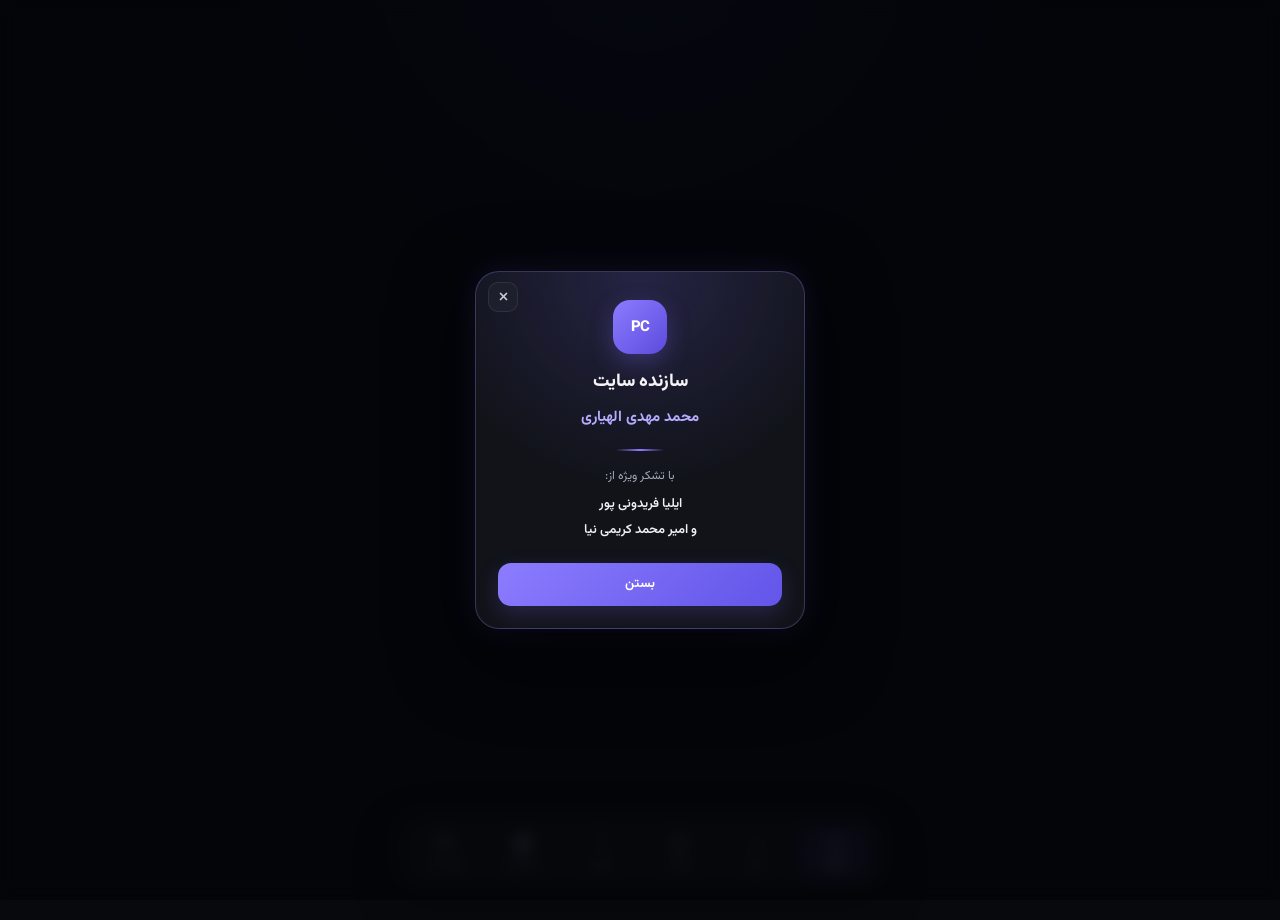
<file: index.html>
<!DOCTYPE html>
<html lang="fa" dir="rtl">
<head>
    <meta charset="UTF-8">
    <meta name="viewport" content="width=device-width, initial-scale=1.0">

    <title>PC-SPEC</title>

    <link rel="stylesheet" href="style.css">
</head>

<body>


    <!-- Creator Credits Popup -->
    <div id="creatorPopup" class="creator-popup-overlay" role="dialog" aria-modal="true" aria-labelledby="creatorPopupTitle">
        <div class="creator-popup">
            <button id="closeCreatorPopup" class="creator-popup-close" type="button" aria-label="بستن">×</button>
            <div class="creator-popup-icon" aria-hidden="true">PC</div>
            <h2 id="creatorPopupTitle">سازنده سایت</h2>
            <p class="creator-popup-name">محمد مهدی الهیاری</p>
            <div class="creator-popup-divider"></div>
            <p class="creator-popup-thanks">با تشکر ویژه از:</p>
            <p class="creator-popup-friends">ایلیا فریدونی پور<br>و امیر محمد کریمی نیا</p>
            <button id="creatorPopupOk" class="creator-popup-button" type="button">بستن</button>
        </div>
    </div>

    <!-- Main App -->
    <main id="app">

        <!-- Home -->
        <section id="homePage" class="page active">

            <div class="home-content">

                <div class="logo">
                    PC<span>•</span>SPEC
                </div>

                <p class="home-message">
                    دنیای قطعات کامپیوتر<br>
                    را کاوش کنید
                </p>
                

                <button id="exploreBtn" class="explore-btn">
                    کاوش
                    <span>←</span>
                </button>

            </div>

        </section>


        <!-- Search -->
        <section id="searchPage" class="page">

            <div class="page-header">
                <h1>جستجو</h1>
            </div>

            <div class="search-box">

                <span class="search-icon">⌕</span>

                <input
                    type="text"
                    id="searchInput"
                    placeholder="جستجوی CPU یا GPU..."
                    autocomplete="off"
                >

                <button id="clearSearch" class="clear-search">
                    ×
                </button>

            </div>

            <div id="searchResults" class="results">

                <div class="empty-search">
                    <div class="empty-icon">⌕</div>
                    <p>نام یک قطعه را جستجو کنید</p>
                </div>

            </div>

        </section>


        <!-- Saved -->
        <section id="savedPage" class="page">

            <div class="page-header">
                <h1>ذخیره‌شده‌ها</h1>
            </div>

            <div id="savedResults" class="results">

                <div class="empty-saved">

                    <div class="empty-icon">♡</div>

                    <p>
                        هنوز قطعه‌ای ذخیره نکرده‌اید
                    </p>

                </div>

            </div>

        </section>


        <!-- Categories -->
        <section id="categoriesPage" class="page">

            <div class="page-header">
                <h1>دسته‌بندی</h1>
            </div>

            <div class="categories">

                <button class="category-card" data-category="GPU">
                    <span class="category-icon">▣</span>
                    <span>کارت گرافیک</span>
                </button>

                <button class="category-card" data-category="CPU">
                    <span class="category-icon">▦</span>
                    <span>پردازنده</span>
                </button>

            </div>

            <div id="categoryResults" class="results"></div>

        </section>


        <!-- Compare -->
        <section id="comparePage" class="page">

            <div class="page-header">
                <h1>مقایسه</h1>
            </div>

            <div class="compare-slots">

                <button class="compare-slot" id="compareSlot1">
                    <span class="compare-plus">+</span>
                    <span>انتخاب قطعه</span>
                </button>

                <div class="compare-vs">
                    VS
                </div>

                <button class="compare-slot" id="compareSlot2">
                    <span class="compare-plus">+</span>
                    <span>انتخاب قطعه</span>
                </button>

            </div>

            <div id="compareSelection" class="compare-selection">

                <div class="compare-selection-header">

                    <span>انتخاب قطعه</span>

                    <button id="closeCompareSelection">
                        ×
                    </button>

                </div>

                <div class="compare-search">

                    <input
                        type="text"
                        id="compareSearchInput"
                        placeholder="جستجوی CPU یا GPU..."
                        autocomplete="off"
                    >

                </div>

                <div id="compareProductList"></div>

            </div>

            <div id="compareResult" class="compare-result"></div>

        </section>


        <!-- Contact -->
        <section id="contactPage" class="page">

            <div class="page-header">
                <h1>ارتباط با ما</h1>
            </div>

            <div class="contact-content">

                <div class="contact-card">

                    <div class="contact-icon">
                        ✉
                    </div>

                    <h2>
                        ایمیل
                    </h2>

                    <p>
                        برای ارتباط با تیم PC-SPEC
                        از طریق Gmail با ما در تماس باشید.
                    </p>

                    <a
                        class="contact-email"
                        href="mailto:pcspecmanufacturer@gmail.com"
                    >
                        pcspecmanufacturer@gmail.com
                    </a>

                </div>
discord
              https://discord.gg/JSx3GZpx8
            </div>

        </section>


        <!-- Product Details -->
        <section id="productPage" class="page">

            <button id="backButton" class="back-button">
                ← بازگشت
            </button>

            <div id="productDetails"></div>

        </section>

    </main>


    <!-- Bottom Navigation -->
    <nav class="bottom-nav">

        <button class="nav-item active" data-page="homePage">

            <span class="nav-icon">⌂</span>
            <span>خانه</span>

        </button>


        <button class="nav-item" data-page="searchPage">

            <span class="nav-icon">⌕</span>
            <span>سرچ</span>

        </button>


        <button class="nav-item" data-page="comparePage">

            <span class="nav-icon">⚖</span>
            <span>مقایسه</span>

        </button>


        <button class="nav-item" data-page="savedPage">

            <span class="nav-icon">♡</span>
            <span>ذخیره</span>

        </button>


        <button class="nav-item" data-page="categoriesPage">

            <span class="nav-icon">▦</span>
            <span>دسته‌بندی</span>

        </button>


        <button class="nav-item" data-page="contactPage">

            <span class="nav-icon">✉</span>
            <span>ارتباط با ما</span>

        </button>

    </nav>


    <!-- Data -->
    <script src="data/gpu.js"></script>
    <script src="data/cpu.js"></script>

    <!-- Main JavaScript -->
    <script src="script.js"></script>
  
</body>
</html>
</file>
<file: style.css>
/* =========================================================
   PC-SPEC v0.1
   Modern Compact UI
   ========================================================= */

@import url('https://fonts.googleapis.com/css2?family=Vazirmatn:wght@400;500;600;700;800&display=swap');


/* =========================
   RESET
   ========================= */

* {
    margin: 0;
    padding: 0;
    box-sizing: border-box;
    -webkit-tap-highlight-color: transparent;
}

html {
    width: 100%;
    min-height: 100%;
    scroll-behavior: smooth;
}

body {
    width: 100%;
    min-height: 100vh;

    font-family: "Vazirmatn", sans-serif;

    background:
        radial-gradient(
            circle at 50% -10%,
            rgba(90, 90, 255, 0.13),
            transparent 35%
        ),
        #08090d;

    color: #f5f5f7;

    overflow-x: hidden;
}


/* =========================
   VARIABLES
   ========================= */

:root {

    --bg: #08090d;
    --surface: #111319;
    --surface-2: #171923;
    --surface-3: #1d202c;

    --text: #f5f5f7;
    --muted: #9296a5;

    --accent: #7c6cff;
    --accent-2: #9c91ff;

    --border: rgba(255,255,255,0.07);

    --danger: #ff5f6d;

    --nav-height: 72px;

    --radius: 18px;
}


/* =========================
   APP
   ========================= */

#app {
    width: 100%;
    min-height: 100vh;

    padding-bottom: calc(var(--nav-height) + 20px);
}


/* =========================
   PAGES
   ========================= */

.page {
    display: none;

    width: 100%;
    min-height: 100vh;

    padding: 24px 18px 110px;

    animation: pageIn 0.28s ease;
}

.page.active {
    display: block;
}

@keyframes pageIn {

    from {
        opacity: 0;
        transform: translateY(8px);
    }

    to {
        opacity: 1;
        transform: translateY(0);
    }

}


/* =========================
   HOME
   ========================= */

#homePage {
    display: none;

    min-height: calc(100vh - var(--nav-height));

    align-items: center;
    justify-content: center;

    text-align: center;

    padding: 25px;
}

#homePage.active {
    display: flex;
}


.home-content {
    width: 100%;
    max-width: 420px;

    display: flex;
    flex-direction: column;
    align-items: center;

    animation: homeAppear 0.7s ease;
}

@keyframes homeAppear {

    from {
        opacity: 0;
        transform: translateY(25px);
    }

    to {
        opacity: 1;
        transform: translateY(0);
    }

}


/* =========================
   LOGO
   ========================= */

.logo {
    font-size: 36px;
    font-weight: 800;

    letter-spacing: -1px;

    margin-bottom: 25px;

    background:
        linear-gradient(
            135deg,
            #ffffff,
            #aaa3ff
        );

    -webkit-background-clip: text;
    background-clip: text;

    color: transparent;

    filter: drop-shadow(
        0 8px 25px rgba(124,108,255,0.18)
    );
}

.logo span {
    color: var(--accent);
}


/* =========================
   HOME MESSAGE
   ========================= */

.home-message {
    color: var(--muted);

    font-size: 15px;
    line-height: 2;

    margin-bottom: 28px;
}


/* =========================
   EXPLORE BUTTON
   ========================= */

.explore-btn {
    border: none;
    outline: none;

    min-width: 150px;
    height: 50px;

    border-radius: 15px;

    background:
        linear-gradient(
            135deg,
            var(--accent),
            #6255e8
        );

    color: white;

    font-family: inherit;
    font-size: 14px;
    font-weight: 700;

    cursor: pointer;

    display: flex;
    align-items: center;
    justify-content: center;
    gap: 12px;

    box-shadow:
        0 12px 30px rgba(124,108,255,0.25);

    transition:
        transform 0.2s ease,
        box-shadow 0.2s ease;
}

.explore-btn span {
    font-size: 18px;
    transition: transform 0.2s ease;
}

.explore-btn:hover {
    transform: translateY(-2px);

    box-shadow:
        0 16px 35px rgba(124,108,255,0.35);
}

.explore-btn:hover span {
    transform: translateX(-4px);
}

.explore-btn:active {
    transform: scale(0.96);
}


/* =========================
   PAGE HEADER
   ========================= */

.page-header {
    margin-bottom: 20px;
}

.page-header h1 {
    font-size: 24px;
    font-weight: 800;
}


/* =========================
   SEARCH
   ========================= */

.search-box {

    width: 100%;
    height: 54px;

    display: flex;
    align-items: center;

    padding: 0 15px;

    background: var(--surface);

    border: 1px solid var(--border);

    border-radius: 17px;

    transition:
        border-color 0.2s ease,
        box-shadow 0.2s ease;
}

.search-box:focus-within {

    border-color:
        rgba(124,108,255,0.5);

    box-shadow:
        0 0 0 4px
        rgba(124,108,255,0.08);
}

.search-icon {

    font-size: 23px;

    color: var(--muted);

    margin-left: 10px;
}

.search-box input {

    flex: 1;

    min-width: 0;

    border: none;
    outline: none;

    background: transparent;

    color: var(--text);

    font-family: inherit;

    font-size: 14px;

    direction: rtl;
}

.search-box input::placeholder {
    color: #686c7a;
}

.clear-search {

    width: 30px;
    height: 30px;

    border: none;
    border-radius: 50%;

    background: var(--surface-3);

    color: var(--muted);

    font-size: 20px;

    cursor: pointer;

    display: none;

    align-items: center;
    justify-content: center;
}

.clear-search.visible {
    display: flex;
}


/* =========================
   RESULTS
   ========================= */

.results {

    width: 100%;

    margin-top: 18px;

    display: flex;
    flex-direction: column;

    gap: 11px;
}


/* =========================
   PRODUCT CARD
   ========================= */

.product-card {

    width: 100%;

    min-height: 94px;

    padding: 12px;

    display: flex;
    align-items: center;

    gap: 13px;

    background:
        linear-gradient(
            145deg,
            var(--surface),
            #0f1117
        );

    border: 1px solid var(--border);

    border-radius: var(--radius);

    cursor: pointer;

    transition:
        transform 0.2s ease,
        border-color 0.2s ease,
        background 0.2s ease;
}

.product-card:hover {

    transform: translateY(-2px);

    border-color:
        rgba(124,108,255,0.25);

    background: var(--surface-2);
}

.product-card:active {
    transform: scale(0.98);
}


/* =========================
   PRODUCT IMAGE
   ========================= */

.product-image {

    width: 70px;
    height: 70px;

    flex-shrink: 0;

    border-radius: 14px;

    background:
        linear-gradient(
            145deg,
            #1c1f29,
            #101117
        );

    border: 1px solid rgba(255,255,255,0.06);

    display: flex;
    align-items: center;
    justify-content: center;

    overflow: hidden;
}

.product-image img {

    width: 100%;
    height: 100%;

    object-fit: contain;

    padding: 7px;

    transition: transform 0.25s ease;
}

.product-card:hover .product-image img {
    transform: scale(1.07);
}


/* =========================
   PRODUCT INFO
   ========================= */

.product-info {

    flex: 1;

    min-width: 0;
}

.product-name {

    font-size: 15px;
    font-weight: 700;

    white-space: nowrap;
    overflow: hidden;
    text-overflow: ellipsis;

    margin-bottom: 5px;
}

.product-meta {

    display: flex;
    flex-wrap: wrap;

    gap: 6px;

    color: var(--muted);

    font-size: 11px;
}

.product-type {

    color: var(--accent-2);

    font-weight: 600;
}


/* =========================
   SAVE BUTTON
   ========================= */

.save-btn {

    width: 38px;
    height: 38px;

    flex-shrink: 0;

    border: none;

    border-radius: 12px;

    background: var(--surface-3);

    color: #777b89;

    font-size: 20px;

    cursor: pointer;

    display: flex;
    align-items: center;
    justify-content: center;

    transition:
        color 0.2s ease,
        background 0.2s ease,
        transform 0.2s ease;
}

.save-btn:hover {
    transform: scale(1.06);
}

.save-btn.saved {

    color: #ff6b9a;

    background:
        rgba(255,107,154,0.1);
}


/* =========================
   EMPTY STATES
   ========================= */

.empty-search,
.empty-saved {

    width: 100%;

    min-height: 220px;

    display: flex;
    flex-direction: column;

    align-items: center;
    justify-content: center;

    text-align: center;

    color: var(--muted);

    gap: 12px;
}

.empty-icon {

    width: 62px;
    height: 62px;

    border-radius: 20px;

    display: flex;
    align-items: center;
    justify-content: center;

    background: var(--surface);

    border: 1px solid var(--border);

    font-size: 28px;

    color: #777b89;
}

.empty-search p,
.empty-saved p {
    font-size: 13px;
}


/* =========================
   CATEGORIES
   ========================= */

.categories {

    display: grid;

    grid-template-columns:
        repeat(2, minmax(0, 1fr));

    gap: 12px;
}

.category-card {

    min-height: 125px;

    border: 1px solid var(--border);

    border-radius: 20px;

    background:
        linear-gradient(
            145deg,
            var(--surface),
            #0f1117
        );

    color: var(--text);

    font-family: inherit;

    cursor: pointer;

    display: flex;
    flex-direction: column;

    align-items: center;
    justify-content: center;

    gap: 12px;

    font-size: 13px;
    font-weight: 600;

    transition:
        transform 0.2s ease,
        border-color 0.2s ease,
        background 0.2s ease;
}

.category-card:hover {

    transform: translateY(-3px);

    border-color:
        rgba(124,108,255,0.35);

    background: var(--surface-2);
}

.category-card:active {
    transform: scale(0.97);
}

.category-icon {

    width: 48px;
    height: 48px;

    border-radius: 15px;

    background:
        rgba(124,108,255,0.1);

    color: var(--accent-2);

    display: flex;
    align-items: center;
    justify-content: center;

    font-size: 22px;
}


/* =========================
   PRODUCT DETAILS
   ========================= */

.back-button {

    border: none;
    outline: none;

    background: transparent;

    color: var(--muted);

    font-family: inherit;
    font-size: 13px;

    cursor: pointer;

    margin-bottom: 18px;

    transition: color 0.2s ease;
}

.back-button:hover {
    color: white;
}


/* Main product detail */

.product-detail {

    width: 100%;
}

.product-hero {

    width: 100%;

    background:
        linear-gradient(
            145deg,
            var(--surface),
            #0d0f14
        );

    border: 1px solid var(--border);

    border-radius: 24px;

    padding: 20px;

    text-align: center;

    margin-bottom: 14px;
}

.product-detail-image {

    width: 190px;
    height: 190px;

    margin: 0 auto 18px;

    display: flex;
    align-items: center;
    justify-content: center;
}

.product-detail-image img {

    width: 100%;
    height: 100%;

    object-fit: contain;
}

.product-detail-name {

    font-size: 23px;
    font-weight: 800;

    margin-bottom: 5px;
}

.product-detail-brand {

    color: var(--accent-2);

    font-size: 13px;
}


/* Specs */

.specs {

    display: grid;

    grid-template-columns:
        repeat(2, minmax(0, 1fr));

    gap: 10px;
}

.spec {

    background: var(--surface);

    border: 1px solid var(--border);

    border-radius: 15px;

    padding: 13px;
}

.spec-label {

    color: var(--muted);

    font-size: 10px;

    margin-bottom: 5px;
}

.spec-value {

    font-size: 13px;

    font-weight: 700;
}


/* =========================
   BOTTOM NAVIGATION
   ========================= */

.bottom-nav {

    position: fixed;

    bottom: 12px;
    left: 50%;

    transform: translateX(-50%);

    width:
        min(
            calc(100% - 24px),
            480px
        );

    height: var(--nav-height);

    padding: 7px;

    display: grid;

    grid-template-columns:
        repeat(4, 1fr);

    gap: 4px;

    background:
        rgba(17,19,25,0.88);

    backdrop-filter: blur(18px);
    -webkit-backdrop-filter: blur(18px);

    border: 1px solid
        rgba(255,255,255,0.08);

    border-radius: 23px;

    box-shadow:
        0 15px 45px
        rgba(0,0,0,0.35);

    z-index: 100;
}

.nav-item {

    border: none;

    background: transparent;

    color: #777b89;

    font-family: inherit;

    border-radius: 17px;

    cursor: pointer;

    display: flex;
    flex-direction: column;

    align-items: center;
    justify-content: center;

    gap: 3px;

    transition:
        color 0.2s ease,
        background 0.2s ease,
        transform 0.2s ease;
}

.nav-item:hover {
    color: #b7b9c4;
}

.nav-item.active {

    color: white;

    background:
        rgba(124,108,255,0.12);
}

.nav-item:active {
    transform: scale(0.94);
}

.nav-icon {

    font-size: 21px;

    line-height: 1;
}

.nav-item span:last-child {

    font-size: 9px;

    font-weight: 600;
}


/* =========================
   SCROLLBAR
   ========================= */

::-webkit-scrollbar {
    width: 5px;
}

::-webkit-scrollbar-track {
    background: transparent;
}

::-webkit-scrollbar-thumb {

    background:
        rgba(255,255,255,0.12);

    border-radius: 20px;
}


/* =========================
   SMALL PHONES
   ========================= */

@media (max-width: 360px) {

    .page {
        padding-left: 14px;
        padding-right: 14px;
    }

    .logo {
        font-size: 31px;
    }

    .product-image {
        width: 62px;
        height: 62px;
    }

    .product-name {
        font-size: 14px;
    }

    .nav-item span:last-child {
        font-size: 8px;
    }

}


/* =========================
   TABLET / DESKTOP
   ========================= */

@media (min-width: 700px) {

    .page {
        max-width: 700px;

        margin: 0 auto;

        padding-left: 24px;
        padding-right: 24px;
    }

    #homePage {
        max-width: none;
    }

    .results {

        display: grid;

        grid-template-columns:
            repeat(2, minmax(0, 1fr));

    }

    .product-card {
        min-height: 100px;
    }

    .categories {
        grid-template-columns:
            repeat(4, 1fr);
    }

}
/* =========================================================
   PC-SPEC — COMPARE UI
   Add this section to the END of style.css
========================================================= */


/* ---------------------------------------------------------
   Bottom Navigation — 5 Items
--------------------------------------------------------- */

.bottom-nav {
    grid-template-columns: repeat(6, 1fr);
}


/* ---------------------------------------------------------
   Compare Page
--------------------------------------------------------- */

#comparePage {
    padding-bottom: 105px;
}


/* ---------------------------------------------------------
   Compare Slots
--------------------------------------------------------- */

.compare-slots {
    display: grid;
    grid-template-columns: minmax(0, 1fr) 42px minmax(0, 1fr);
    align-items: center;
    gap: 8px;
    margin: 10px 0 18px;
}


.compare-slot {
    position: relative;

    width: 100%;
    min-height: 155px;

    padding: 14px 10px;

    border: 1px solid var(--border);
    border-radius: 20px;

    background:
        linear-gradient(
            145deg,
            rgba(255,255,255,.045),
            rgba(255,255,255,.015)
        );

    color: var(--text);

    display: flex;
    flex-direction: column;
    align-items: center;
    justify-content: center;

    gap: 7px;

    cursor: pointer;

    transition:
        transform .2s ease,
        border-color .2s ease,
        background .2s ease,
        box-shadow .2s ease;
}


.compare-slot:hover {
    transform: translateY(-2px);

    border-color:
        rgba(124,108,255,.45);

    background:
        linear-gradient(
            145deg,
            rgba(124,108,255,.10),
            rgba(255,255,255,.025)
        );

    box-shadow:
        0 12px 35px rgba(0,0,0,.22);
}


.compare-slot:active {
    transform: scale(.98);
}


.compare-slot.selected {
    min-height: 175px;

    border-color:
        rgba(124,108,255,.35);

    background:
        radial-gradient(
            circle at 50% 0%,
            rgba(124,108,255,.13),
            transparent 65%
        ),
        var(--surface);
}


.compare-plus {
    width: 44px;
    height: 44px;

    display: flex;
    align-items: center;
    justify-content: center;

    border-radius: 50%;

    background: var(--surface-3);

    color: var(--accent-2);

    font-size: 28px;
    font-weight: 300;

    border: 1px solid var(--border);
}


.compare-vs {
    width: 38px;
    height: 38px;

    display: flex;
    align-items: center;
    justify-content: center;

    border-radius: 50%;

    background:
        linear-gradient(
            145deg,
            var(--accent),
            #5f50d8
        );

    color: white;

    font-size: 11px;
    font-weight: 800;

    box-shadow:
        0 8px 25px rgba(124,108,255,.28);

    z-index: 2;
}


/* ---------------------------------------------------------
   Selected Product
--------------------------------------------------------- */

.compare-slot-image {
    width: 72px;
    height: 72px;

    display: flex;
    align-items: center;
    justify-content: center;
}


.compare-slot-image img {
    width: 100%;
    height: 100%;

    object-fit: contain;

    filter:
        drop-shadow(
            0 10px 15px rgba(0,0,0,.28)
        );
}


.compare-slot strong {
    max-width: 100%;

    overflow: hidden;
    text-overflow: ellipsis;
    white-space: nowrap;

    font-size: 13px;
}


.compare-slot small {
    color: var(--muted);

    font-size: 10px;
}


.compare-remove {
    position: absolute;

    top: 8px;
    right: 8px;

    width: 25px;
    height: 25px;

    display: flex;
    align-items: center;
    justify-content: center;

    border-radius: 50%;

    background:
        rgba(255,95,109,.10);

    color: var(--danger);

    font-size: 17px;

    z-index: 3;
}


/* ---------------------------------------------------------
   Compare Selection Panel
--------------------------------------------------------- */

.compare-selection {
    position: fixed;

    inset: 0;

    z-index: 1000;

    padding:
        max(20px, env(safe-area-inset-top))
        14px
        max(20px, env(safe-area-inset-bottom));

    background:
        rgba(4,5,9,.78);

    backdrop-filter:
        blur(18px);

    -webkit-backdrop-filter:
        blur(18px);

    display: flex;
    flex-direction: column;

    opacity: 0;
    visibility: hidden;

    pointer-events: none;

    transform: translateY(15px);

    transition:
        opacity .22s ease,
        visibility .22s ease,
        transform .22s ease;
}


.compare-selection.active {
    opacity: 1;
    visibility: visible;

    pointer-events: auto;

    transform: translateY(0);
}


.compare-selection-header {
    width: min(100%, 620px);

    margin: 0 auto 12px;

    display: flex;
    align-items: center;
    justify-content: space-between;

    padding: 12px 4px;

    color: var(--text);

    font-size: 17px;
    font-weight: 800;
}


.compare-selection-header button {
    width: 38px;
    height: 38px;

    border: 1px solid var(--border);
    border-radius: 12px;

    background: var(--surface);

    color: var(--text);

    font-size: 23px;

    cursor: pointer;
}


.compare-search {
    width: min(100%, 620px);

    margin: 0 auto 12px;
}


.compare-search input {
    width: 100%;

    box-sizing: border-box;

    padding: 14px 16px;

    border:
        1px solid var(--border);

    border-radius: 15px;

    outline: none;

    background: var(--surface);

    color: var(--text);

    font-family: inherit;

    font-size: 14px;

    transition:
        border-color .2s ease,
        box-shadow .2s ease;
}


.compare-search input:focus {
    border-color:
        rgba(124,108,255,.55);

    box-shadow:
        0 0 0 4px
        rgba(124,108,255,.08);
}


.compare-search input::placeholder {
    color: var(--muted);
}


/* ---------------------------------------------------------
   Product Picker
--------------------------------------------------------- */

#compareProductList {
    width: min(100%, 620px);

    margin: 0 auto;

    flex: 1;

    overflow-y: auto;

    padding-bottom: 20px;

    scrollbar-width: thin;
}


.compare-product-option {
    width: 100%;

    min-height: 76px;

    margin-bottom: 8px;

    padding: 9px;

    display: flex;
    align-items: center;

    gap: 12px;

    border:
        1px solid var(--border);

    border-radius: 16px;

    background:
        linear-gradient(
            145deg,
            rgba(255,255,255,.035),
            rgba(255,255,255,.012)
        );

    color: var(--text);

    text-align: right;

    cursor: pointer;

    transition:
        transform .18s ease,
        border-color .18s ease,
        background .18s ease;
}


.compare-product-option:hover {
    transform: translateX(-3px);

    border-color:
        rgba(124,108,255,.4);

    background:
        rgba(124,108,255,.08);
}


.compare-product-option:active {
    transform: scale(.985);
}


.compare-option-image {
    flex: 0 0 58px;

    width: 58px;
    height: 58px;

    display: flex;
    align-items: center;
    justify-content: center;

    border-radius: 12px;

    background: var(--surface-2);
}


.compare-option-image img {
    width: 100%;
    height: 100%;

    object-fit: contain;
}


.compare-option-image span {
    color: var(--muted);
    font-size: 20px;
}


.compare-option-info {
    min-width: 0;

    flex: 1;

    display: flex;
    flex-direction: column;

    gap: 5px;
}


.compare-option-info strong {
    overflow: hidden;

    text-overflow: ellipsis;
    white-space: nowrap;

    font-size: 13px;
}


.compare-option-info span {
    color: var(--muted);

    font-size: 10px;
}


.compare-option-arrow {
    color: var(--accent-2);

    font-size: 18px;
}


.compare-empty {
    padding: 35px 15px;

    text-align: center;

    color: var(--muted);
}


/* ---------------------------------------------------------
   Compare Result
--------------------------------------------------------- */

.compare-result {
    margin-top: 18px;
}


.compare-placeholder {
    padding: 30px 15px;

    border:
        1px solid var(--border);

    border-radius: 20px;

    background:
        linear-gradient(
            145deg,
            rgba(255,255,255,.025),
            rgba(255,255,255,.008)
        );

    text-align: center;
}


.compare-placeholder-icon {
    width: 58px;
    height: 58px;

    margin: 0 auto 12px;

    display: flex;
    align-items: center;
    justify-content: center;

    border-radius: 18px;

    background:
        rgba(124,108,255,.10);

    color: var(--accent-2);

    font-size: 28px;
}


.compare-placeholder h3 {
    margin: 0 0 7px;

    font-size: 15px;
}


.compare-placeholder p {
    margin: 0;

    color: var(--muted);

    font-size: 11px;

    line-height: 1.8;
}


.compare-warning {
    padding: 15px;

    border:
        1px solid rgba(255,95,109,.18);

    border-radius: 16px;

    background:
        rgba(255,95,109,.06);

    color: var(--danger);

    text-align: center;

    font-size: 12px;
}


/* ---------------------------------------------------------
   Comparison Header
--------------------------------------------------------- */

.compare-header {
    margin-bottom: 10px;

    padding: 14px 16px;

    border:
        1px solid var(--border);

    border-radius: 17px;

    background:
        linear-gradient(
            135deg,
            rgba(124,108,255,.10),
            rgba(255,255,255,.02)
        );
}


.compare-header > div {
    display: flex;
    align-items: center;
    justify-content: space-between;

    gap: 10px;
}


.compare-header span {
    font-size: 14px;
    font-weight: 800;
}


.compare-header small {
    color: var(--accent-2);

    font-size: 10px;
}


/* ---------------------------------------------------------
   Comparison Table
--------------------------------------------------------- */

.compare-table {
    overflow: hidden;

    border:
        1px solid var(--border);

    border-radius: 18px;

    background: var(--surface);
}


.compare-row {
    display: grid;

    grid-template-columns:
        minmax(0, 1fr)
        88px
        minmax(0, 1fr);

    min-height: 57px;

    border-bottom:
        1px solid var(--border);
}


.compare-row:last-child {
    border-bottom: none;
}


.compare-value {
    min-width: 0;

    padding: 12px 8px;

    display: flex;
    align-items: center;
    justify-content: center;

    text-align: center;

    font-size: 12px;
    font-weight: 700;

    overflow-wrap: anywhere;
}


.compare-value:first-child {
    color: var(--accent-2);
}


.compare-label {
    display: flex;
    align-items: center;
    justify-content: center;

    padding: 8px;

    background:
        rgba(255,255,255,.025);

    color: var(--muted);

    text-align: center;

    font-size: 10px;
    font-weight: 600;

    border-left:
        1px solid var(--border);

    border-right:
        1px solid var(--border);
}


/* ---------------------------------------------------------
   Mobile
--------------------------------------------------------- */

@media (max-width: 380px) {

    .compare-slots {
        grid-template-columns:
            minmax(0, 1fr)
            34px
            minmax(0, 1fr);

        gap: 5px;
    }


    .compare-slot {
        min-height: 140px;

        padding: 10px 6px;
    }


    .compare-slot.selected {
        min-height: 155px;
    }


    .compare-slot-image {
        width: 62px;
        height: 62px;
    }


    .compare-slot strong {
        font-size: 11px;
    }


    .compare-vs {
        width: 32px;
        height: 32px;

        font-size: 9px;
    }


    .compare-row {
        grid-template-columns:
            minmax(0, 1fr)
            72px
            minmax(0, 1fr);
    }


    .compare-value {
        font-size: 10px;
    }


    .compare-label {
        font-size: 9px;
    }


    .bottom-nav {
        width: calc(100% - 14px);
    }


    .bottom-nav .nav-item span:last-child {
        font-size: 7px;
    }
}


/* ---------------------------------------------------------
   Tablet / Desktop
--------------------------------------------------------- */

@media (min-width: 700px) {

    #comparePage {
        max-width: 900px;

        margin-left: auto;
        margin-right: auto;
    }


    .compare-slots {
        max-width: 700px;

        margin-left: auto;
        margin-right: auto;
    }


    .compare-slot {
        min-height: 190px;
    }


    .compare-result {
        max-width: 760px;

        margin-left: auto;
        margin-right: auto;
    }


    .compare-row {
        min-height: 64px;
    }


    .compare-value {
        font-size: 13px;
    }


    .compare-label {
        font-size: 11px;
    }

}


/* ---------------------------------------------------------
   Smooth Touch Scrolling
--------------------------------------------------------- */

.compare-selection,
#compareProductList {
    -webkit-overflow-scrolling: touch;
    overscroll-behavior: contain;
}


/* ---------------------------------------------------------
   Reduced Motion
--------------------------------------------------------- */

@media (prefers-reduced-motion: reduce) {

    .compare-slot,
    .compare-product-option,
    .compare-selection {
        transition: none;
    }

}

/* =========================
   CREATOR CREDITS POPUP
   ========================= */

.creator-popup-overlay {
    position: fixed;
    inset: 0;
    z-index: 10000;
    display: flex;
    align-items: center;
    justify-content: center;
    padding: 20px;
    background: rgba(3, 4, 9, 0.76);
    -webkit-backdrop-filter: blur(8px);
    backdrop-filter: blur(8px);
    opacity: 1;
    visibility: visible;
    transition: opacity 0.25s ease, visibility 0.25s ease;
}

.creator-popup-overlay.is-hidden {
    opacity: 0;
    visibility: hidden;
    pointer-events: none;
}

.creator-popup {
    position: relative;
    width: min(100%, 330px);
    padding: 28px 22px 22px;
    text-align: center;
    color: var(--text, #f5f5f7);
    background:
        radial-gradient(circle at 50% 0%, rgba(124, 108, 255, 0.19), transparent 55%),
        #111319;
    border: 1px solid rgba(156, 145, 255, 0.28);
    border-radius: 24px;
    box-shadow: 0 24px 80px rgba(0, 0, 0, 0.55), 0 0 35px rgba(124, 108, 255, 0.12);
    animation: creatorPopupIn 0.3s ease both;
}

@keyframes creatorPopupIn {
    from { opacity: 0; transform: translateY(12px) scale(0.96); }
    to { opacity: 1; transform: translateY(0) scale(1); }
}

.creator-popup-close {
    position: absolute;
    top: 10px;
    left: 12px;
    width: 30px;
    height: 30px;
    border: 1px solid rgba(255,255,255,0.08);
    border-radius: 10px;
    background: #1d202c;
    color: #c6c8d2;
    font: inherit;
    font-size: 22px;
    line-height: 1;
    cursor: pointer;
}

.creator-popup-icon {
    display: grid;
    place-items: center;
    width: 54px;
    height: 54px;
    margin: 0 auto 14px;
    border-radius: 17px;
    background: linear-gradient(135deg, #8c7cff, #5c4bdd);
    color: #fff;
    font-size: 15px;
    font-weight: 800;
    letter-spacing: -0.5px;
    box-shadow: 0 8px 24px rgba(124, 108, 255, 0.28);
}

.creator-popup h2 {
    margin: 0 0 8px;
    font-size: 18px;
    font-weight: 800;
}

.creator-popup-name {
    margin: 0;
    color: #b5acff;
    font-size: 15px;
    font-weight: 700;
    line-height: 1.9;
}

.creator-popup-divider {
    width: 48px;
    height: 2px;
    margin: 16px auto;
    border-radius: 5px;
    background: linear-gradient(90deg, transparent, #8c7cff, transparent);
}

.creator-popup-thanks {
    margin: 0 0 6px;
    color: #a6a9b8;
    font-size: 12px;
}

.creator-popup-friends {
    margin: 0;
    color: #f0f0f5;
    font-size: 13px;
    font-weight: 600;
    line-height: 2;
}

.creator-popup-button {
    width: 100%;
    min-height: 43px;
    margin-top: 20px;
    border: 0;
    border-radius: 13px;
    background: linear-gradient(135deg, #8c7cff, #6255e8);
    color: #fff;
    font-family: inherit;
    font-size: 13px;
    font-weight: 700;
    cursor: pointer;
    box-shadow: 0 8px 22px rgba(124, 108, 255, 0.2);
    transition: transform 0.2s ease, filter 0.2s ease;
}

.creator-popup-button:hover { filter: brightness(1.08); }
.creator-popup-button:active { transform: scale(0.98); }

@media (prefers-reduced-motion: reduce) {
    .creator-popup,
    .creator-popup-overlay {
        animation: none;
        transition: none;
    }
}
</file>
